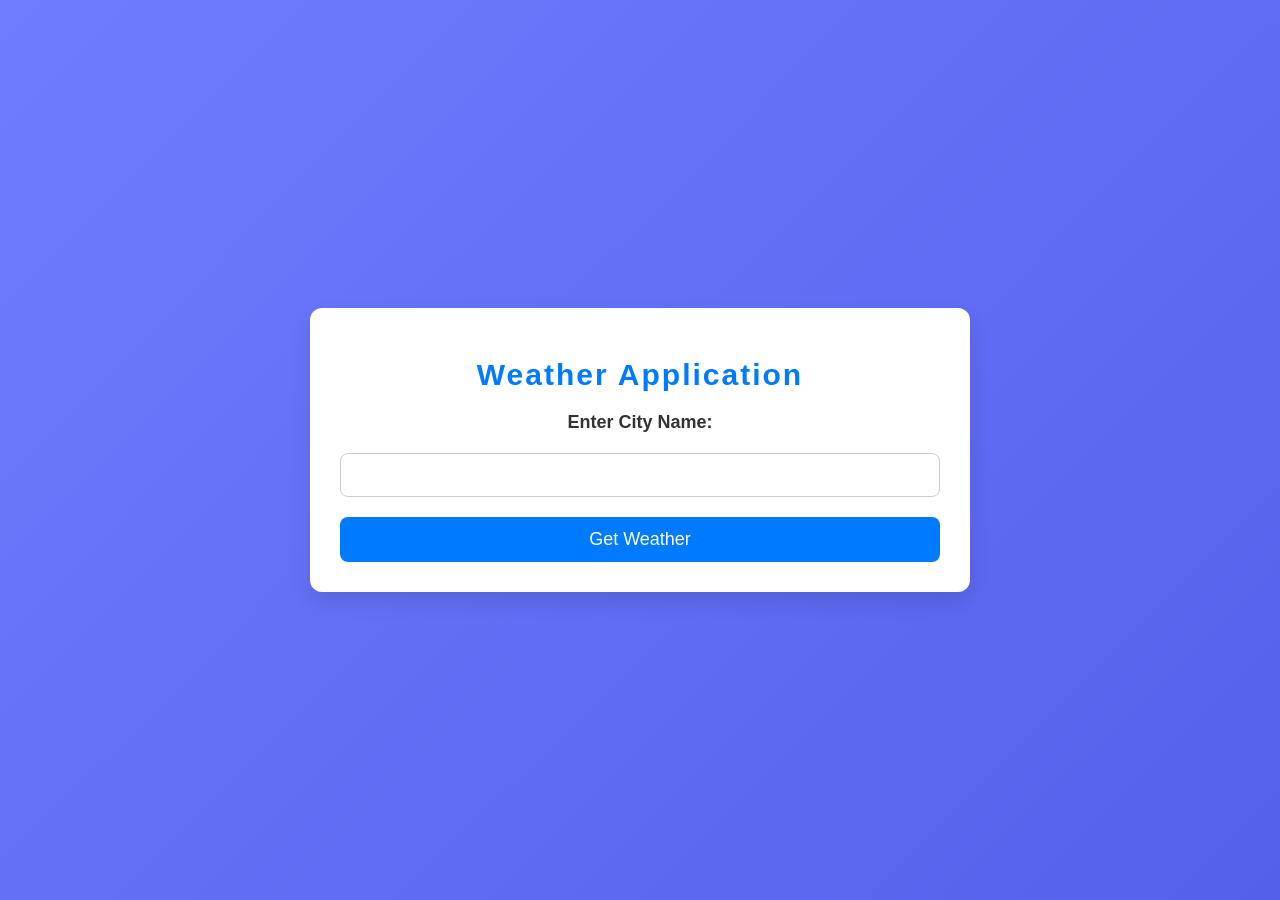
<file: templates/index.html>
<!DOCTYPE html>
<html lang="en">
<head>
    <meta charset="UTF-8">
    <meta name="viewport" content="width=device-width, initial-scale=1.0">
    <title>Weather App</title>
    <style>
        /* Genel Ayarlar */
        body {
            font-family: 'Arial', sans-serif;
            margin: 0;
            padding: 0;
            height: 100vh;
            display: flex;
            justify-content: center;
            align-items: center;
            background: linear-gradient(135deg, #6e7dff, #5560ea);
            color: #333;
        }

        /* Wrapper */
        .weather-app-wrapper,
        .weather-result-wrapper {
            max-width: 600px;
            width: 100%;
            padding: 30px;
            background: #fff;
            border-radius: 12px; /* Daha yuvarlak köşeler */
            box-shadow: 0 10px 20px rgba(0, 0, 0, 0.1);
            text-align: center;
            transition: transform 0.3s ease, box-shadow 0.3s ease;
        }

        /* Hover Etkisi */
        .weather-app-wrapper:hover,
        .weather-result-wrapper:hover {
            transform: translateY(-10px); /* Yukarı kaydırma */
            box-shadow: 0 15px 30px rgba(0, 0, 0, 0.2); /* Gölgeleme arttırıldı */
        }

        /* Başlık */
        h1 {
            font-size: 30px;
            margin-bottom: 20px;
            color: #007BFF;
            font-weight: 700;
            letter-spacing: 2px;
        }

        /* Form */
        form {
            display: flex;
            flex-direction: column;
            gap: 20px;
        }

        label {
            font-weight: 600;
            font-size: 18px;
        }

        input[type="text"] {
            padding: 12px;
            font-size: 16px;
            border: 1px solid #ccc;
            border-radius: 8px;
            transition: border 0.3s ease;
        }

        input[type="text"]:focus {
            border-color: #007BFF; /* Odaklanıldığında mavi renk */
            outline: none;
        }

        button {
            padding: 12px;
            font-size: 18px;
            color: #fff;
            background: #007BFF;
            border: none;
            border-radius: 8px;
            cursor: pointer;
            transition: background-color 0.3s ease, transform 0.3s ease;
        }

        button:hover {
            background-color: #0056b3;
            transform: scale(1.05); /* Buton biraz büyür */
        }

        /* Sonuç Sayfası */
        p {
            font-size: 20px;
            margin-bottom: 20px;
            color: #555;
        }

        a {
            display: inline-block;
            padding: 12px 18px;
            font-size: 18px;
            color: #007BFF;
            text-decoration: none;
            border: 1px solid #007BFF;
            border-radius: 8px;
            transition: background-color 0.3s ease, color 0.3s ease;
        }

        a:hover {
            background-color: #007BFF;
            color: #fff;
        }

    </style>
</head>
<body>
    <div class="weather-app-wrapper">
        <h1>Weather Application</h1>
        <form action="/weather" method="POST">
            <label for="city_name">Enter City Name:</label>
            <input type="text" id="city_name" name="city_name" required>
            <button type="submit">Get Weather</button>
        </form>
    </div>
</body>
</html>
</file>
